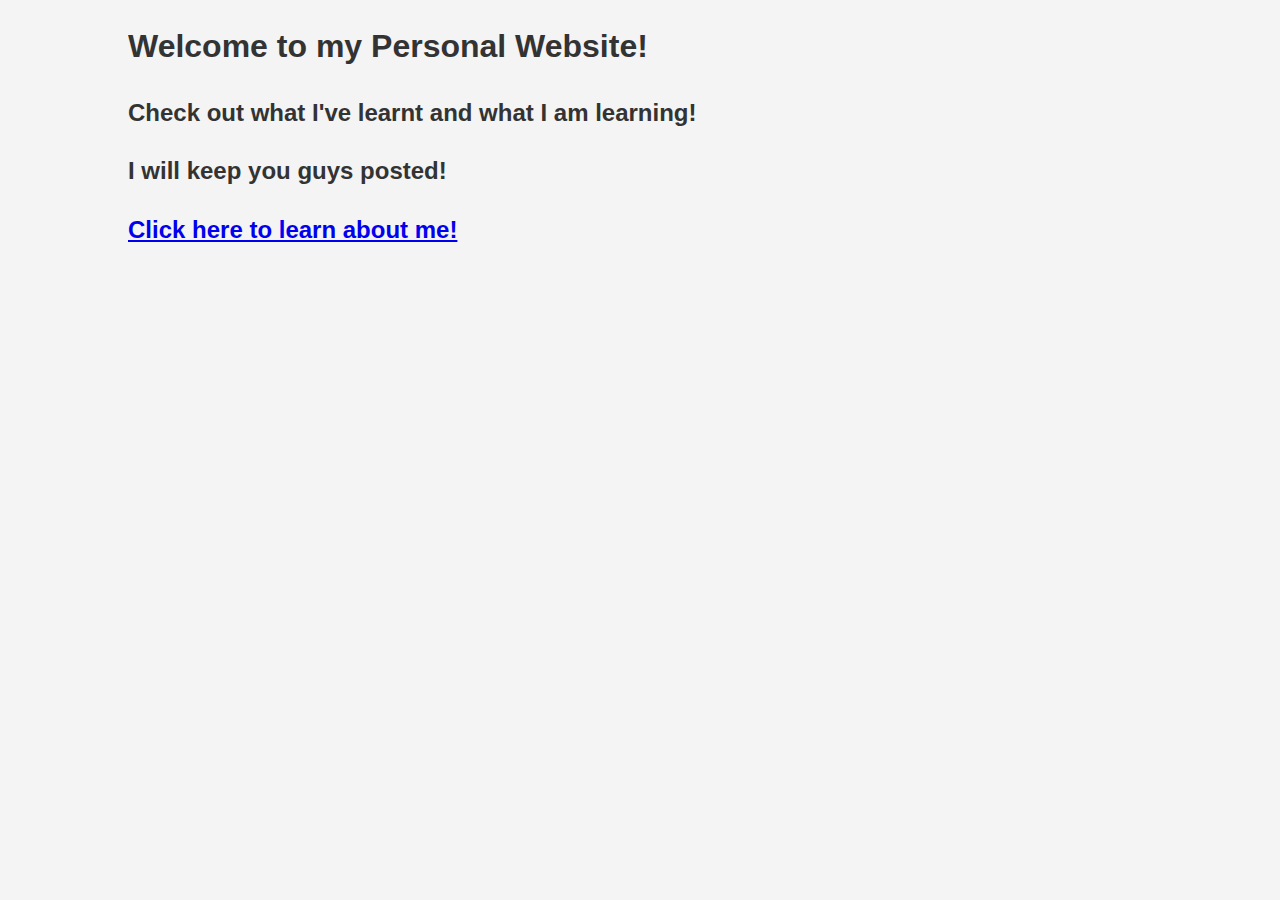
<file: index.html>
<!DOCTYPE html>
<html lang = 'en'>
<head>
    <meta charset = "UTF-8">
    <meta http-equiv="X-UA-Compatible" content = "IE=edge">
    <meta name = "viewpoint" content = "width=device-width, initial-scale = 1.0">
    <link rel = "stylesheet" href = "style.css">
    <title> MAIN PAGE </title>
</head>
<body>
    <div class="container">
        <h1> Welcome to my Personal Website!</h1>
        <h2> Check out what I've learnt and what I am learning!</h2>
        <h2> I will keep you guys posted!</h2>
        <a href="./about.html"><h2>Click here to learn about me!</h2></a>
    </div>
</body>
</html>
</file>
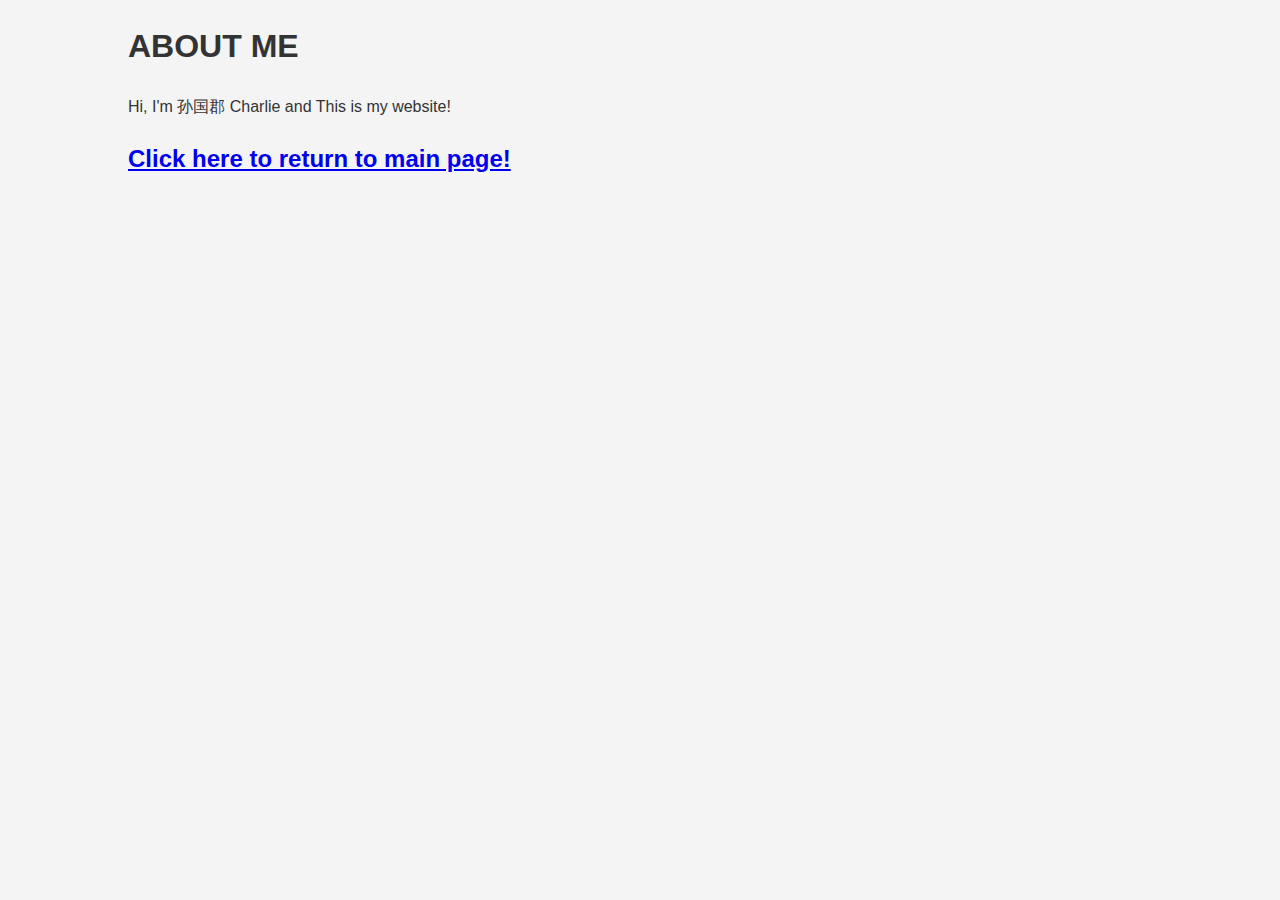
<file: about.html>
<!DOCTYPE html>
<html lang = "en">
<head>
    <meta charset="UTF-8">
    <meta http-equiv="X-UA-Compatible" content = "IE=edge">
    <meta name = "viewpoint" content = "width=device-width, initial-scale = 1.0">
    <link rel = "stylesheet" href = "style.css">
    <title> ABOUT PAGE </title>
</head>
<body>
    <div class = "container">
        <h1>ABOUT ME</h1>
        <p>Hi, I'm 孙国郡 Charlie and This is my website!</p>
        <a href = "./"><h2>Click here to return to main page!</h2></a>
    </div>
    </body>
</html>
</file>
<file: style.css>
/* 基本全局样式 */
body {
    font-family: 'Arial', sans-serif;
    line-height: 1.6;
    margin: 0;
    padding: 0;
    color: #333;
    background-color: #f4f4f4;
}

/* 容器 */
.container {
    width: 80%;
    margin: auto;
    overflow: hidden;
}

/* 主页头部 */
header {
    background: #333;
    color: #fff;
    padding-top: 30px;
    min-height: 70px;
    border-bottom: #0779e4 3px solid;
}

header a {
    color: #fff;
    text-decoration: none;
    text-transform: uppercase;
    font-size: 16px;
}

/* 导航菜单 */
nav {
    float: right;
    margin-top: 10px;
}

nav a {
    margin-left: 20px;
}

/* 展示区域 */
.showcase {
    background: #35424a;
    color: #ffffff;
    min-height: 400px;
    text-align: center;
    padding-top: 100px;
}

.showcase h1 {
    font-size: 55px;
    margin-bottom: 10px;
}

/* 内容区域样式 */
.content {
    display: flex;
    justify-content: space-between;
    margin-top: 20px;
}

.content>div {
    flex: 1;
    margin: 20px;
}

.content p {
    line-height: 1.8;
}

/* 页脚 */
footer {
    background-color: #333;
    color: #fff;
    text-align: center;
    padding: 10px;
    position: fixed;
    left: 0;
    bottom: 0;
    width: 100%;
}

/* 响应式设计 */
@media (max-width: 768px) {
    .container {
        width: 95%;
    }

    .showcase,
    .content {
        flex-direction: column;
    }

    nav {
        float: none;
        margin-right: 0;
    }

    nav a {
        display: block;
        margin-bottom: 10px;
    }
}
</file>
